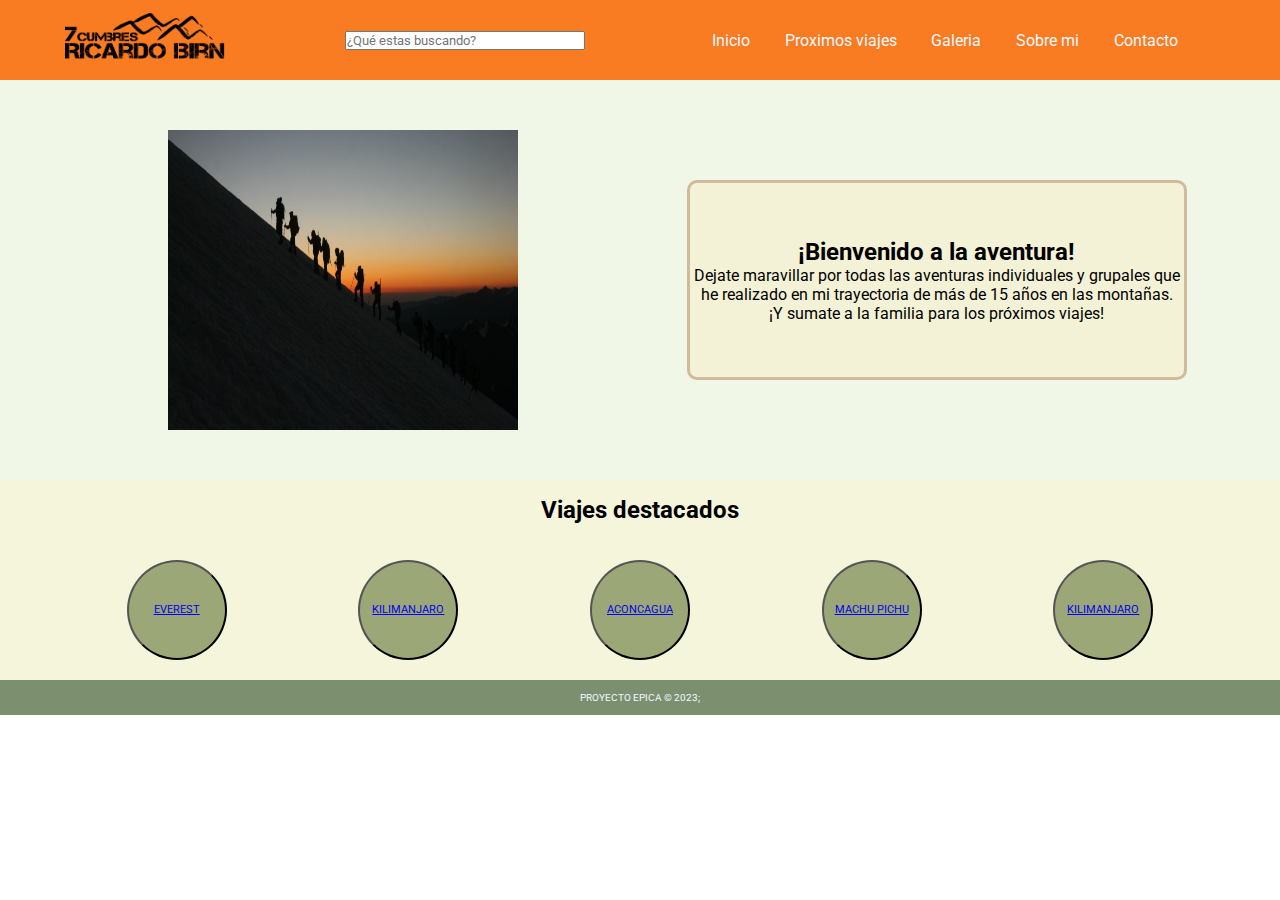
<file: paginas/index.html>
<!DOCTYPE html>
<html lang="es">

<head>
    <meta charset="UTF-8">
    <meta name="viewport" content="width=device-width, initial-scale=1.0">
    <title>7 cumbres</title>
    <link rel="stylesheet" href="../public/css/estilos.css">
    <link rel="shortcut icon" href="/imagenes/logo.png" type="image/x-icon">
    
        
</head>

<body>

    <header>
        <nav>
            <div class="area-uno">
                <div class="logo">
                    <a href="/paginas/index.html">
                        <img src="/imagenes/logo.png" alt="logo" width="160px" height="50px">
                    </a>
                </div>
                <div class="form-buscador">
                    <form action="">
                        <input type="text" class="form-buscador-b" placeholder="¿Qué estas buscando? ">
                    </form>
                </div>
            </div>
            <div class="area-dos">
                <ul>
                    <div class="nav-items">
                        <div class="item-inicio">
                            <li>
                                <a href="/paginas/index.html">Inicio</a>
                            </li>
                        </div>
                        <div class="item-prox-viajes">
                            <li>
                                <a href="/paginas/proximos-viajes.html">Proximos viajes</a>
                            </li>
                        </div>
                        <div class="item-galeria">
                            <li>
                                <a href="/paginas/galeria.html">Galeria</a>
                            </li>
                        </div>
                        <div class="item-sobre-mi">
                            <li>
                                <a href="/paginas/sobre-mi.html">Sobre mi</a>
                            </li>
                        </div>
                        <div class="item contacto">
                            <li>
                                <a href="/paginas/contacto.html">Contacto</a>
                            </li>
                        </div>
                    </div>
                </ul>
            </div>

        </nav>
    </header>


    <main>
            <section>
                <div class="principal">
                    <div class="video-uno">
                        <img src="/imagenes/foto5.jpg" height="300px" width="350px" alt="Ricardo Birn en la montaña">
                    </div>
                    <div class="texto-video-inicio">
                        <div class="titulo-video-inicio">
                            <h2>¡Bienvenido a la aventura!</h2>
                        </div>
                        <div class="parrafo-video-inicio">
                            <p>Dejate maravillar por todas las aventuras individuales y grupales que he realizado en mi trayectoria de más de 15 años en las montañas. <br> ¡Y sumate a la familia para los próximos viajes!</p>
                        </div>
                    </div>

                </div>
            </section>
            <section class="viajes-destacados">
                <div class="titulo-v-destacados">
                    <h2>Viajes destacados</h2>
                </div>
                <div class="botones">
                    <button class="boton-uno">
                    <a href="/paginas/index.html">Everest
                        </a>
                    </button>
                    <button class="boton-uno">
                        <a href="/paginas/index.html">kilimanjaro
                            </a>
                    </button>
                    <button class="boton-uno">
                        <a href="/paginas/index.html">Aconcagua
                            </a>
                    </button>
                    <button class="boton-uno">
                        <a href="/paginas/index.html">Machu Pichu
                            </a>
                    </button>
                    <button class="boton-uno">
                        <a href="/paginas/index.html">kilimanjaro
                            </a>
                    </button>

                </div>
            
            </section>
        </article>

    </main>



    <footer>
       <p>PROYECTO EPICA &copy 2023;</p> 
    </footer>

</body>


</html>
</file>
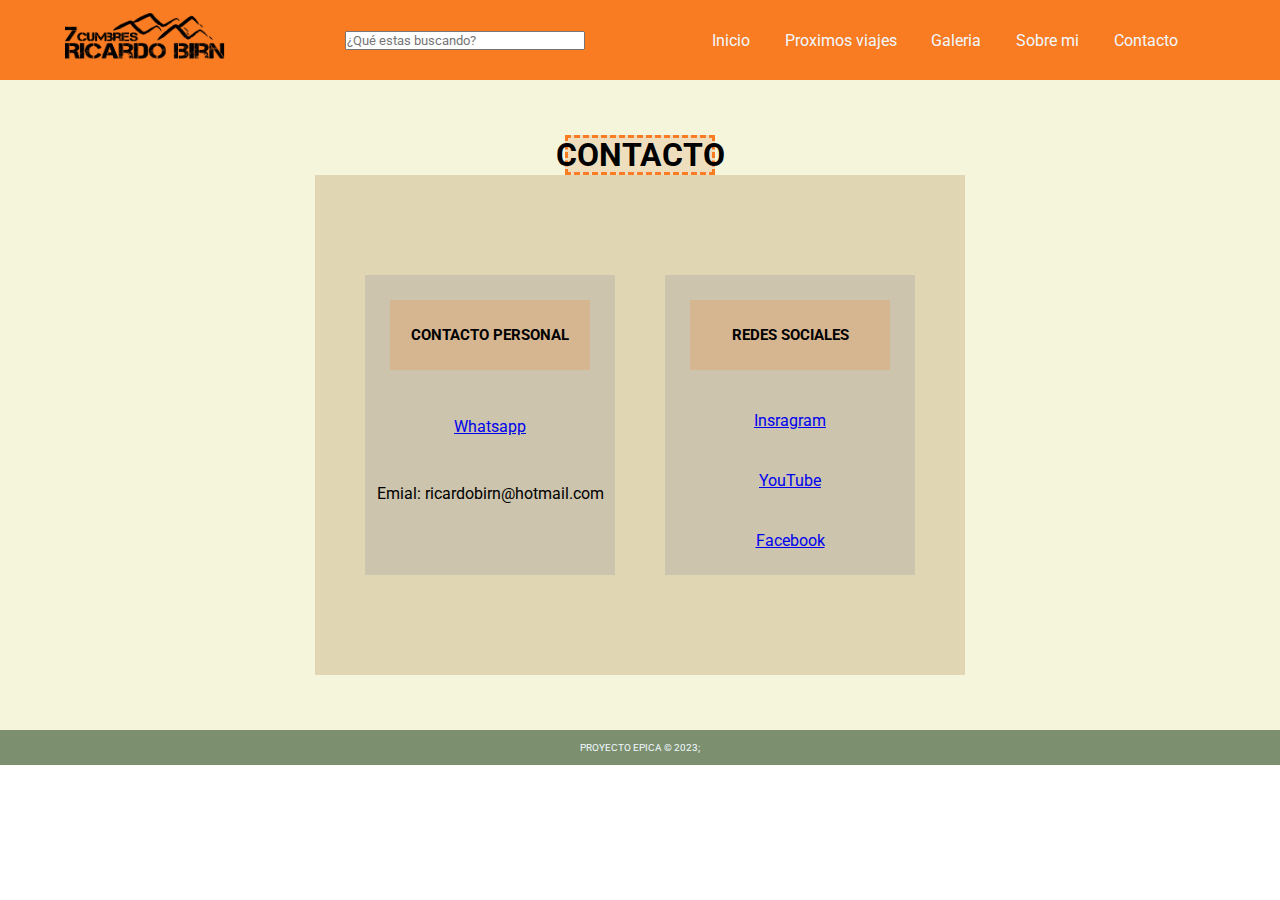
<file: paginas/contacto.html>
<!DOCTYPE html>
<html lang="es">
<head>
    <meta charset="UTF-8">
    <meta name="viewport" content="width=device-width, initial-scale=1.0">
    <title>Contacto</title>
    <link rel="stylesheet" href="../public/css/estilos.css">
    <link rel="shortcut icon" href="/imagenes/logo.png" type="image/x-icon">
</head>
<body>
    <header>
        <nav>
            <div class="area-uno">
                <div class="logo">
                    <a href="/paginas/index.html">
                        <img src="/imagenes/logo.png" alt="logo" width="160px" height="50px">
                    </a>
                </div>
                <div class="form-buscador">
                    <form action="">
                        <input type="text" class="form-buscador-b" placeholder="¿Qué estas buscando? ">
                    </form>
                </div>
            </div>
            <div class="area-dos">
                <ul>
                    <div class="nav-items">
                        <div class="item-inicio">
                            <li>
                                <a href="/paginas/index.html">Inicio</a>
                            </li>
                        </div>
                        <div class="item-prox-viajes">
                            <li>
                                <a href="/paginas/proximos-viajes.html">Proximos viajes</a>
                            </li>
                        </div>
                        <div class="item-galeria">
                            <li>
                                <a href="/paginas/galeria.html">Galeria</a>
                            </li>
                        </div>
                        <div class="item-sobre-mi">
                            <li>
                                <a href="/paginas/sobre-mi.html">Sobre mi</a>
                            </li>
                        </div>
                        <div class="item contacto">
                            <li>
                                <a href="/paginas/contacto.html">Contacto</a>
                            </li>
                        </div>
                    </div>
                </ul>
            </div>

        </nav>
    </header>
    <main>
        <section class="section-contacto">
            <div class="titulo-contacto">
                <h1>CONTACTO</h1>
            </div>
            <div class="principal-contacto">
                <div class="medios-contacto">
                    <div class="links">
                        <div class="link-cont-personal">
                            <div class="titulo-personal">
                                <h2>CONTACTO PERSONAL</h2>
                            </div>
                            <div class="link-cont-pers-b">
                                    <div class="link-whatsapp">
                                        <p><a href="https://api.whatsapp.com/send?phone=543516508164&text=Hola!%20Quiero%20m%C3%A1s%20informaci%C3%B3n%20sobre%20los%20viajes%20por%20favor.">Whatsapp</a></p>
                                    </div>
                                    <div class="email">
                                            <div>Emial: ricardobirn@hotmail.com</div> 
                                    </div>
                            </div>
                        </div>
                        <div class="link-redes-sociales">
                            <ul>
                                <div class="link-cont-rrss">
                                    <div class="titulo-rrss">
                                        <h2>REDES SOCIALES</h2>
                                    </div>
                                    <div class="link-instagram">
                                        <li>
                                            <a href="https://www.instagram.com/7cumbresricardobirn/?hl=es-la">Insragram</a>
                                        </li>
                                    </div>
                                    <div class="link-youtube">
                                        <li>
                                            <a href="https://www.youtube.com/@ricardobirn7cumbres">YouTube</a>
                                        </li>
                                    </div>
                                    <div class="link-facebook">
                                        <li>
                                            <a href="https://www.facebook.com/profile.php?id=100050878584678">Facebook</a>
                                        </li>
                                    </div>
                                </div>
                            </ul>
                        </div>
                    </div>
                </div>
            </div>
        </section>
        
    </main>
    <footer>
        <p>PROYECTO EPICA &copy 2023;</p> 
    </footer>
</body>
</html>
</file>
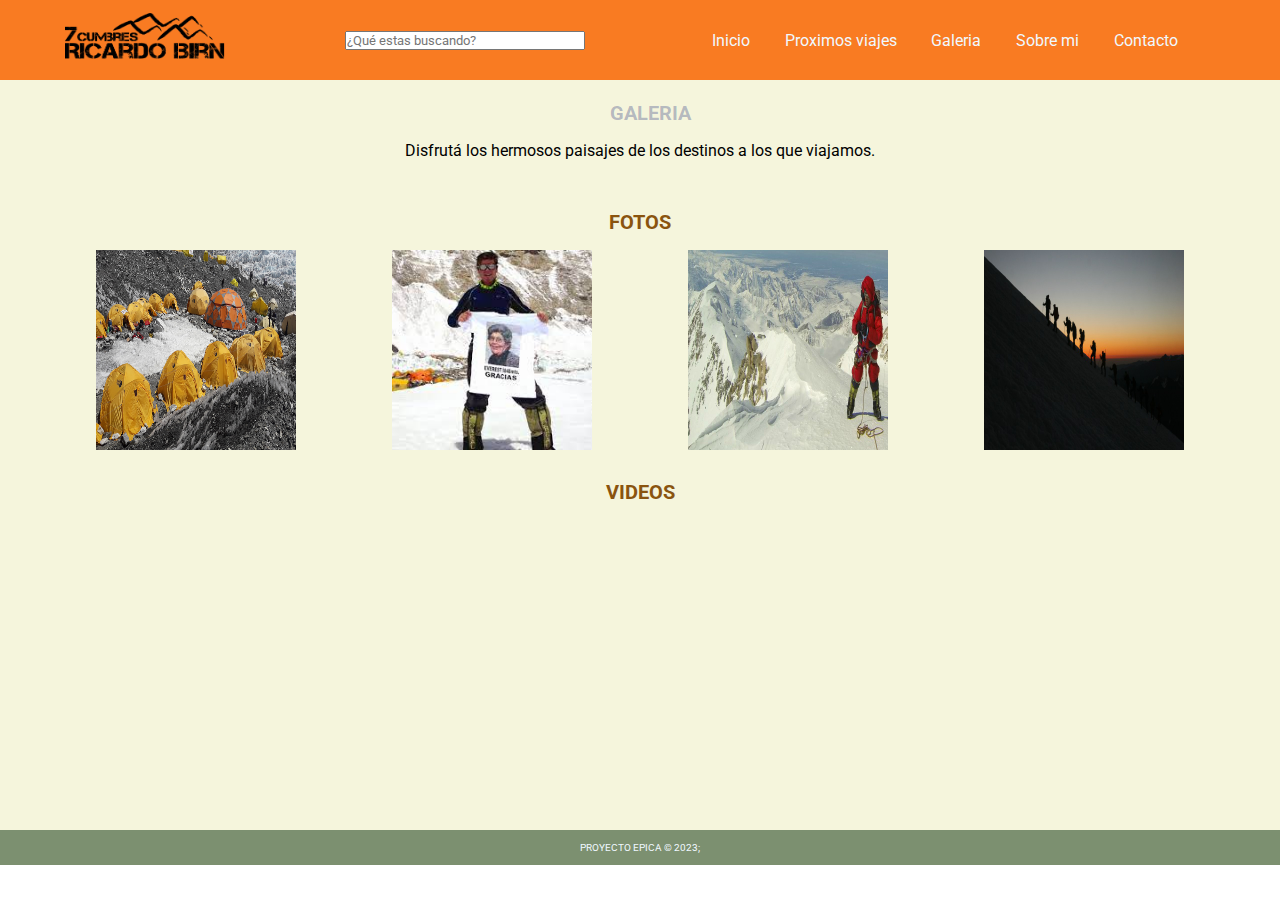
<file: paginas/galeria.html>
<!DOCTYPE html>
<html lang="es">
<head>
    <meta charset="UTF-8">
    <meta name="viewport" content="width=device-width, initial-scale=1.0">
    <title>Galeria</title>
    <link rel="stylesheet" href="../public/css/estilos.css">
    <link rel="shortcut icon" href="/imagenes/logo.png" type="image/x-icon">
</head>
<body>
    <header>
        <nav>
            <div class="area-uno">
                <div class="logo">
                    <a href="/paginas/index.html">
                        <img src="/imagenes/logo.png" alt="logo" width="160px" height="50px">
                    </a>
                </div>
                <div class="form-buscador">
                    <form action="">
                        <input type="text" class="form-buscador-b" placeholder="¿Qué estas buscando? ">
                    </form>
                </div>
            </div>
            <div class="area-dos">
                <ul>
                    <div class="nav-items">
                        <div class="item-inicio">
                            <li>
                                <a href="/paginas/index.html">Inicio</a>
                            </li>
                        </div>
                        <div class="item-prox-viajes">
                            <li>
                                <a href="/paginas/proximos-viajes.html">Proximos viajes</a>
                            </li>
                        </div>
                        <div class="item-galeria">
                            <li>
                                <a href="/paginas/galeria.html">Galeria</a>
                            </li>
                        </div>
                        <div class="item-sobre-mi">
                            <li>
                                <a href="/paginas/sobre-mi.html">Sobre mi</a>
                            </li>
                        </div>
                        <div class="item contacto">
                            <li>
                                <a href="/paginas/contacto.html">Contacto</a>
                            </li>
                        </div>
                    </div>
                </ul>
            </div>

        </nav>
    </header>
    <main>
        <div class="principal-gal">
            <div class="titulo-gal">
                <h1>GALERIA</h1>
            </div>
            <div class="parrafo-gal">
                <p>Disfrutá los hermosos paisajes de los destinos a los que viajamos.</p>
            </div>
        </div>
        <section class="principal-fotos">
            <div class="contenido-fotos">
                <div class="titulo-fotos">
                    <h2>FOTOS</h2>
                </div>
                <div class="fotos">
                    <div class="imagen-uno">
                        <img src="/imagenes/foto-carpa.jpg" alt="Album Everest" height="200px" width="200px">
                    </div>
                    <div class="imagen-dos">
                        <img src="/imagenes/foto9.jpg" alt="Album kilimanjaro" height="200px" width="200px">
                    </div>
                    <div class="imagen-tres">
                        <img src="/imagenes/foto7.jpg" alt="Album Aconcagua" height="200px" width="200px">
                    </div>
                    <div class="imagen-cuatro">
                        <img src="/imagenes/foto5.jpg" alt="Album Machu Pichu" height="200px" width="200px">
                    </div>
                </div>
            </div>
        </section>
        <section class="principal-videos">
            <div class="contenido-videos">
                <div class="titulo-videos">
                    <h2>VIDEOS</h2>
                </div>
                <div class="videos">
                    <div class="video-uno">
                        <iframe src="https://www.youtube.com/embed/kK3ojFy1WEg?si=_fMse61hIxdYpaP3" title="YouTube video player" frameborder="0" allow="accelerometer; autoplay; clipboard-write; encrypted-media; gyroscope; picture-in-picture; web-share" allowfullscreen></iframe>
                    </div>
                    <div class="video-dos">
                        <iframe src="https://www.youtube.com/embed/AeZEBTVz25s?si=LZv73MxEx0GgtBMm" title="YouTube video player" frameborder="0" allow="accelerometer; autoplay; clipboard-write; encrypted-media; gyroscope; picture-in-picture; web-share" allowfullscreen></iframe>
                    </div>
                    <div class="video-tres">
                        <iframe src="https://www.youtube.com/embed/Z0LvUKP1AQM?si=tiBCRp1N-ArqvTGX" title="YouTube video player" frameborder="0" allow="accelerometer; autoplay; clipboard-write; encrypted-media; gyroscope; picture-in-picture; web-share" allowfullscreen></iframe>
                    </div>
                </div>
            </div>
        </section>
    </main>
    <footer>
        <p>PROYECTO EPICA &copy 2023;</p> 
    </footer>
</body>
</html>
</file>
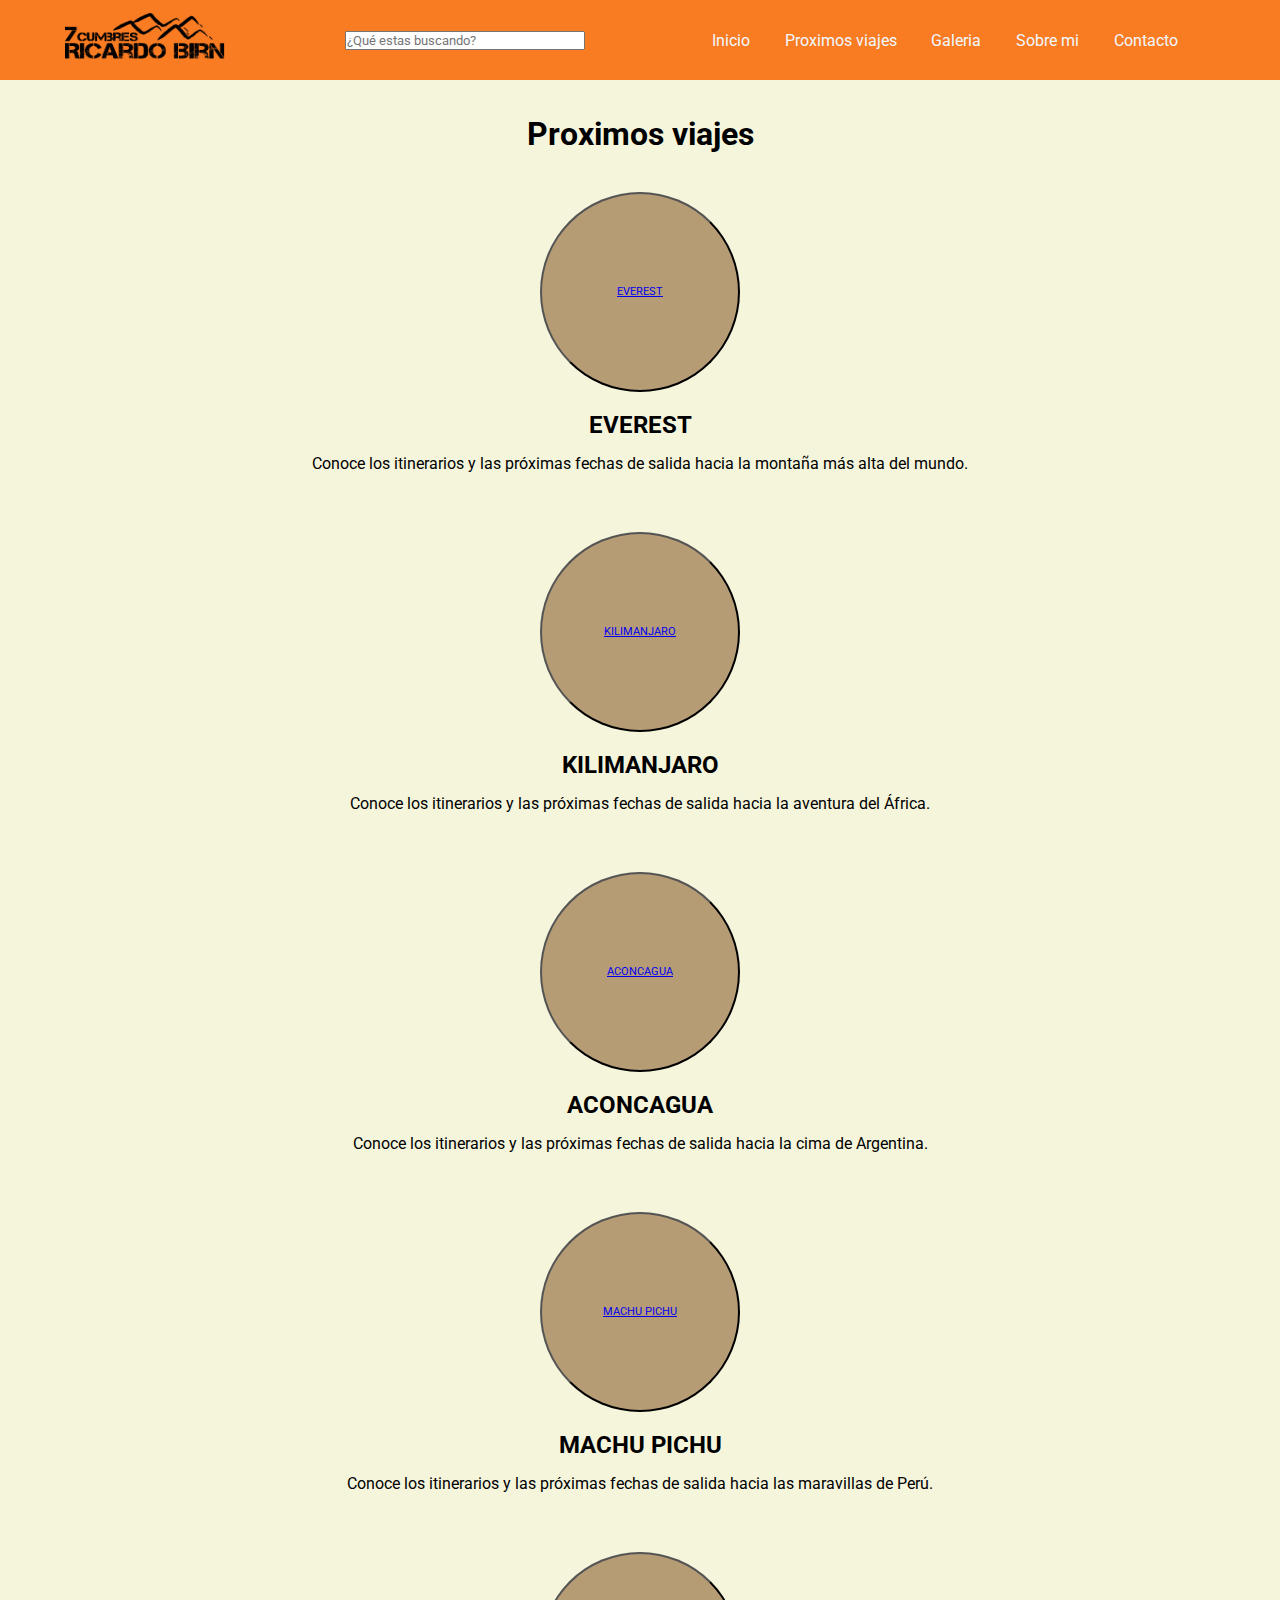
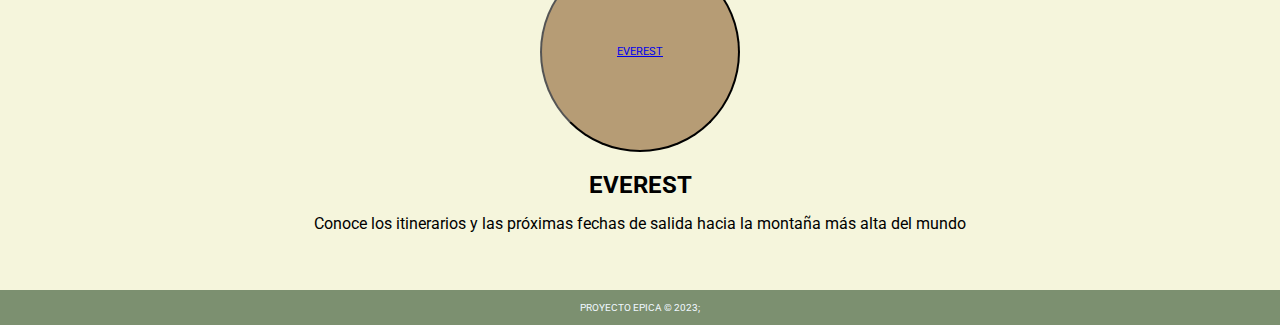
<file: paginas/proximos-viajes.html>
<!DOCTYPE html>
<html lang="es">
<head>
    <meta charset="UTF-8">
    <meta name="viewport" content="width=device-width, initial-scale=1.0">
    <title>Proximos viajes</title>
    <link rel="stylesheet" href="../public/css/estilos.css">
    <link rel="shortcut icon" href="/imagenes/logo.png" type="image/x-icon">
</head>
<body>
    <header>
        <nav>
            <div class="area-uno">
                <div class="logo">
                    <a href="/paginas/index.html">
                        <img src="/imagenes/logo.png" alt="logo" width="160px" height="50px">
                    </a>
                </div>
                <div class="form-buscador">
                    <form action="">
                        <input type="text" class="form-buscador-b" placeholder="¿Qué estas buscando? ">
                    </form>
                </div>
            </div>
            <div class="area-dos">
                <ul>
                    <div class="nav-items">
                        <div class="item-inicio">
                            <li>
                                <a href="/paginas/index.html">Inicio</a>
                            </li>
                        </div>
                        <div class="item-prox-viajes">
                            <li>
                                <a href="/paginas/proximos-viajes.html">Proximos viajes</a>
                            </li>
                        </div>
                        <div class="item-galeria">
                            <li>
                                <a href="/paginas/galeria.html">Galeria</a>
                            </li>
                        </div>
                        <div class="item-sobre-mi">
                            <li>
                                <a href="/paginas/sobre-mi.html">Sobre mi</a>
                            </li>
                        </div>
                        <div class="item contacto">
                            <li>
                                <a href="/paginas/contacto.html">Contacto</a>
                            </li>
                        </div>
                    </div>
                </ul>
            </div>

        </nav>
    </header>
    <main>
        
        <div class="titulo-pv">
            <h1>Proximos viajes</h1>
        </div>
        <section>
            <div class="principal-pv">
                <div class="contenido-pv">
                    <button class="boton-pv">
                    <a href="/paginas/index.html">Everest
                        </a>
                    </button>
                    <h2>EVEREST</h2>
                    <P>Conoce los itinerarios y las próximas fechas de salida hacia la montaña más alta del mundo.</P>
                </div>
                <div class="contenido-pv">
                    <button class="boton-pv">
                        <a href="/paginas/index.html">kilimanjaro
                        </a>
                    </button>
                    <h2>KILIMANJARO</h2>
                    <P>Conoce los itinerarios y las próximas fechas de salida hacia la aventura del África.</P>
                    </button>
                </div>
                <div class="contenido-pv">
                    <button class="boton-pv">
                        <a href="/paginas/index.html">Aconcagua
                        </a>
                    </button>
                    <h2>ACONCAGUA</h2>
                    <P>Conoce los itinerarios y las próximas fechas de salida hacia la cima de Argentina.</P>
                    </button>
                </div>
                <div class="contenido-pv">
                    <button class="boton-pv">
                        <a href="/paginas/index.html">Machu Pichu
                        </a>
                    </button>
                    <h2>MACHU PICHU</h2>
                    <P>Conoce los itinerarios y las próximas fechas de salida hacia las maravillas de Perú.</P>
                    </button>
                </div>
                <div class="contenido-pv">
                    <button class="boton-pv">
                        <a href="/paginas/index.html">Everest
                        </a>
                    </button>
                    <h2>EVEREST</h2>
                    <P>Conoce los itinerarios y las próximas fechas de salida hacia la montaña más alta del mundo</P>
                    </button>
                </div>
            </div>
        </section>
    </main>
    <footer>
        <p>PROYECTO EPICA &copy 2023;</p> 
    </footer>
</body>
</html>
</file>
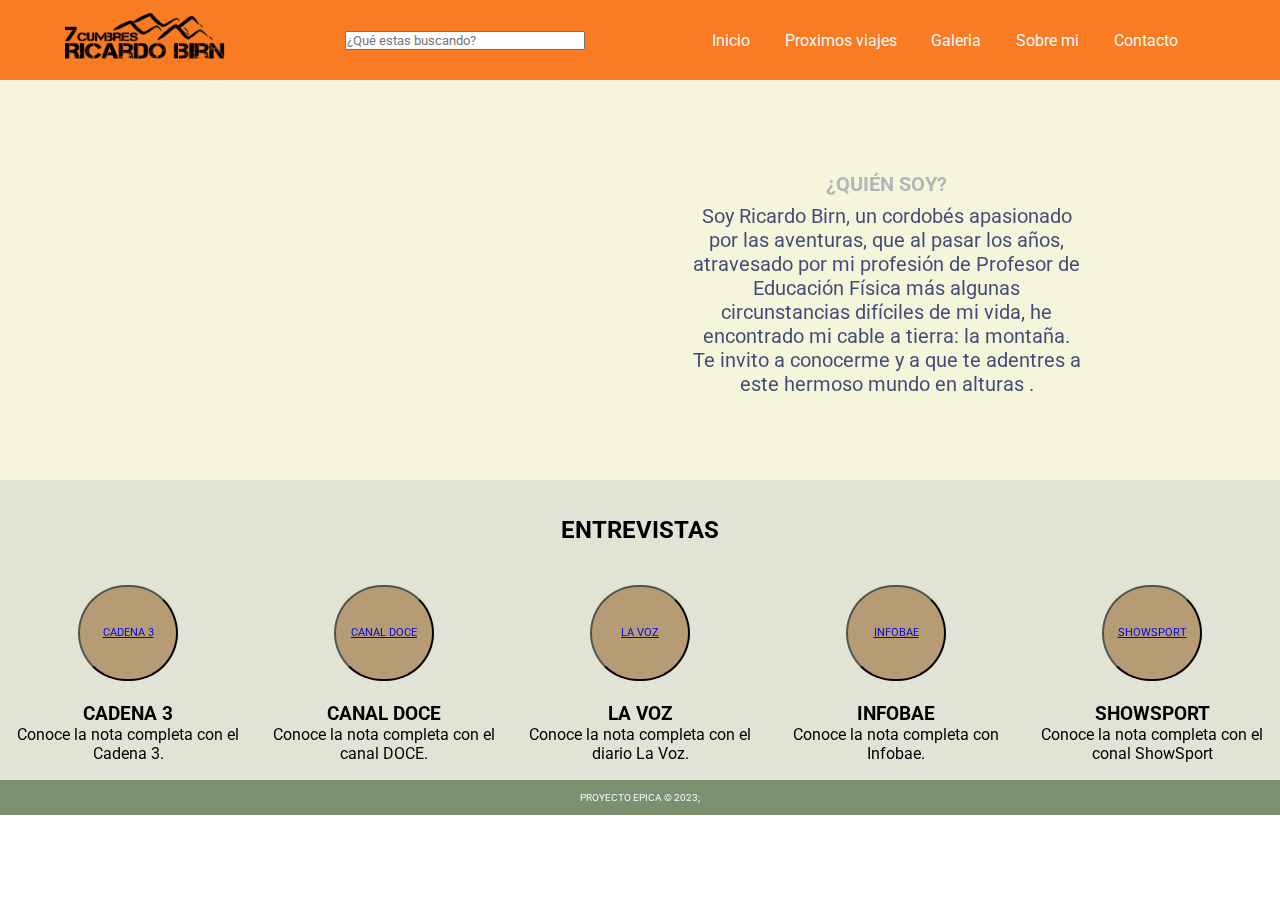
<file: paginas/sobre-mi.html>
<!DOCTYPE html>
<html lang="es">
<head>
    <meta charset="UTF-8">
    <meta name="viewport" content="width=device-width, initial-scale=1.0">
    <title>Sobre mi</title>
    <link rel="stylesheet" href="../public/css/estilos.css">
    <link rel="shortcut icon" href="/imagenes/logo.png" type="image/x-icon">
</head>
<body>
    <header>
        <nav>
            <div class="area-uno">
                <div class="logo">
                    <a href="/paginas/index.html">
                        <img src="/imagenes/logo.png" alt="logo" width="160px" height="50px">
                    </a>
                </div>
                <div class="form-buscador">
                    <form action="">
                        <input type="text" class="form-buscador-b" placeholder="¿Qué estas buscando? ">
                    </form>
                </div>
            </div>
            <div class="area-dos">
                <ul>
                    <div class="nav-items">
                        <div class="item-inicio">
                            <li>
                                <a href="/paginas/index.html">Inicio</a>
                            </li>
                        </div>
                        <div class="item-prox-viajes">
                            <li>
                                <a href="/paginas/proximos-viajes.html">Proximos viajes</a>
                            </li>
                        </div>
                        <div class="item-galeria">
                            <li>
                                <a href="/paginas/galeria.html">Galeria</a>
                            </li>
                        </div>
                        <div class="item-sobre-mi">
                            <li>
                                <a href="/paginas/sobre-mi.html">Sobre mi</a>
                            </li>
                        </div>
                        <div class="item contacto">
                            <li>
                                <a href="/paginas/contacto.html">Contacto</a>
                            </li>
                        </div>
                    </div>
                </ul>
            </div>

        </nav>
    </header>
    <main>
        <section class="section-sob-uno">
            <div class="principal-sob">
        
                    <div class="video-sob">
                        <iframe width="300" height="200"
                            src="https://www.youtube.com/embed/FQnQ_LuiL1c?si=6BfgafaLQWu-Xs0C"
                            title="YouTube video player" frameborder="0"
                            allow="accelerometer; autoplay; clipboard-write; encrypted-media; gyroscope; picture-in-picture; web-share"
                            allowfullscreen></iframe>
                    </div>
                    <div class="contendio-sob">
                            <div class="titulo-sob">
                                <h1>¿QUIÉN SOY?</h1>
                            </div>
                            <div class="parrafo-sob">
                                <p>Soy Ricardo Birn, un cordobés apasionado por las aventuras, que al pasar los años, atravesado por mi profesión de Profesor de Educación Física más algunas circunstancias difíciles de mi vida, he encontrado mi cable a tierra: la montaña. <br>Te invito a conocerme y a que te adentres a este hermoso mundo en alturas  .</p>
                            </div>
                    </div>
            </div>
        </section>
        <section class="section-sob-dos">
            <div class="principal-ent-sob">
                <div class="titulo-ent-sob">
                    <h2>ENTREVISTAS</h2>
                </div>
                <div class="entrevistas">
                    <div class="contenido-ent-sob">
                        <button class="boton-ent-sob">
                        <a href="https://www.cadena3.com/noticia/turno-noche/un-cordobes-viaja-a-nepal-para-conquistar-el-monte-everest_211988">CADENA 3
                            </a>
                        </button>
                        <div class="texto-entrevista">
                            <h3>CADENA 3</h3>
                            <P>Conoce la nota completa con el Cadena 3.</P>
                        </div>
                    </div>
                    <div class="contenido-ent-sob">
                        <button class="boton-ent-sob">
                            <a href="https://eldoce.tv/tags/ricardo-birn">CANAL DOCE
                            </a>
                        </button>
                        <div class="texto-entrevista">
                            <h3>CANAL DOCE</h3>
                            <P>Conoce la nota completa con el canal DOCE.</P>
                        </div>
                        </button>
                    </div>
                    <div class="contenido-ent-sob">
                        <button class="boton-ent-sob">
                            <a href="https://www.lavoz.com.ar/temas/ricardo-birn/">LA VOZ
                            </a>
                        </button>
                        <div class="texto-entrevista">
                            <h3>LA VOZ</h3>
                            <P>Conoce la nota completa con el diario La Voz.</P>
                        </div>
                        </button>
                    </div>
                    <div class="contenido-ent-sob">
                        <button class="boton-ent-sob">
                            <a href="https://www.infobae.com/sociedad/2019/05/24/el-increible-rescate-de-un-cordobes-que-intentaba-escalar-el-everest-crei-que-me-moria/">INFOBAE
                            </a>
                        </button>
                        <div class="texto-entrevista">
                            <h3>INFOBAE</h3>
                            <P>Conoce la nota completa con Infobae.</P>
                        </div>
                        </button>
                    </div>
                    <div class="contenido-ent-sob">
                        <button class="boton-ent-sob">
                            <a href="https://canalshowsport.com.ar/el-cordobes-en-el-everest/">SHOWSPORT
                            </a>
                        </button>
                        <div class="texto-entrevista">
                            <h3>SHOWSPORT</h3>
                            <P>Conoce la nota completa con el conal ShowSport</P>
                        </div>
                        </button>
                    </div>
                </div>

            </div>

        </section>
        
    </main>
    <footer>
        <p>PROYECTO EPICA &copy 2023;</p> 
    </footer>
</body>
</html>
</file>
<file: public/css/estilos.css>
@import url('https://fonts.googleapis.com/css2?family=Roboto:ital,wght@1,300&display=swap');

*{
    margin: 0px;
    padding: 0px;
    box-sizing: border-box;
    font-family: 'Roboto', sans-serif;
}
                                  /*BODY HEADER*/
body{
    width: 100%;
    height: 100%;
    display: grid;
    grid-template-areas:
    "nav"
    "header"
    "main"
    "footer";
    grid-template-rows: 1fr;
    grid-template-columns: 1fr;
}
body header{
    grid-area: header;
    height: 80px;
    background-color:  #F97B22;
    display: flex ; 
    flex-wrap: wrap;  
    flex-direction: column;
}
nav{
    grid-area: nav;
    background-color:#F97B22;
    width: 100%;
    height: 80px;
    display: grid;
    grid-template-areas:
    "area-uno area-dos";
    grid-template-rows: 1fr ;
    grid-template-columns: 1fr 1fr;
    justify-content:space-between;
    align-items: flex-end;
}
.area-uno{
height: 80px;
grid-area: area-uno;
justify-content: space-between;
display: grid;
grid-template-areas:
    "logo buscador";
    grid-template-rows: 1fr ;
    grid-template-columns: 1fr fr;
    justify-content:space-around;
    align-items: center;
    align-content: center;
}
.logo{
    width: 160px;
    height: 80px;
    margin: 10px;
    grid-area: logo;
    display: flex;
    align-items: center;
}

.form-buscador{
    grid-area: buscador;
    height: 80px;
    display: flex;
    justify-content: center;
    align-items: center;
}
form{
    width: 240px;
}
.form-buscador-b{
    width: 240px;   
}
.area-dos{
    height: 80px;
    grid-area: area-dos;
    display: flex;
    justify-content: center;
    justify-items: end;
    align-items: center;
    align-content: center;
}
.area-dos ul{
    height: 100%;
    width: 530px;
    display: flex;
    align-items: center;  
}
.nav-items{
    width: 500px;
    height: 100%;
    display: flex;
    justify-content: space-around;
    align-content: flex-end;
    align-items: center;
}
nav .area-dos ul li a{
    height: 100%;
    color: aliceblue;
    text-decoration: none;
}
nav .area-dos ul li a:hover{
    color: #80461d;
    text-decoration: none;
}
ul{
    list-style: none;
}
                                      /*BODY MAIN*/
body main{
    grid-area: main;
    background-color: beige;
    height: 100%;
    width: 100%; 
}
.main{
    display: flex;
    flex-direction: column;
    flex-wrap: wrap; 
}
                                    /*BODY FOOTER*/
footer{
    height: 35px;
    grid-area: footer;
    background-color: #7C9070;
    color: aliceblue;
    display: flex;
    justify-content: center;
    align-items: center;
}
footer p{
    font-size: 10px;
}
                                    /*PAGINA INICIO/INDEX*/
.principal{
    width: 100%;
    height: 400px;
    display: grid;
    grid-template-areas:
    "video-uno texto-video-inicio";
    grid-template-rows: 1fr ;
    grid-template-columns: fr;
    align-content: center;
    justify-content: space-evenly;
    align-items: center;  
    background-color: rgba(238, 248, 238, 0.637);
}
.video-uno{
    grid-area: video-uno;
    width: 500px;
    display: flex;
    justify-content: center;
}
.texto-video-inicio{
    grid-area: texto-video-inicio;
    width: 500px;
    height: 200px;
    background-color: rgba(254, 232, 176, 0.30);
    display: flex;
    align-items: center;
    align-content: center;
    justify-content: center;
    align-items: center;
    flex-direction: column;
    border-style: solid;
    border-color: rgba(128, 70, 29, 0.32);
    border-radius: 10px;
}
section .titulo-v-destacados{
    display: flex;
    justify-content: center;
}
.titulo-video-inicio{
    text-align: center;
    grid-area: titulo-video-uno;
    align-items: center;
}
.parrafo-video-inicio{
    grid-area: parrafo-video-inicio;
    text-align: justify ;
}
.parrafo-video-inicio p{
    justify-content: center;
    text-align: center; 
}
.viajes-destacados{
    height: 200px;
    width: 100%;
    display: flex;
    flex-direction: column;
    justify-content: space-around;
}
.botones{
    display: flex;
    justify-content: space-evenly;
}
.boton-uno{
    width:100px;
    height:100px;
    background-color:#9CA777;
    margin: 5px;
    padding:10px;
    -webkit-border-radius: 50px;
    -moz-border-radius: 50px;
    border-radius: 50px;
    font-size:11px;
    line-height:32px;
    text-transform: uppercase;
    float:left;
    display: flex;
    justify-content: center;
    align-items: center;
  }


                         /* PAGINA PROXIMOS VIAJES*/
main .titulo-pv{
    height: 50px;
    width: 100%;
    display: flex;
    justify-content: center;
    align-items:center ;
    margin-top: 30px;
}
main .titulo-pv h1{
    height: 40px;
}
main section .principal-pv{
    height: 1700px;
    display: flex;
    flex-direction: column;
    justify-content: space-around;
    align-items: center;
    margin-block-end: 30px;
  }
  .contenido-pv{
   width: 100%;
   height: 300px;
    display: flex;
    flex-direction: column;
    justify-content: space-around;
    align-items: center;
  }
  .contenido-pv p{
    text-align:justify ;
  }
.boton-pv{
    width:200px;
    height:200px;
    background-color:rgb(182, 156, 117);
    margin: 5px;
    padding:10px;
    -webkit-border-radius: 100px;
    -moz-border-radius: 100px;
    border-radius: 100px;
    font-size:11px;
    line-height:32px;
    text-transform: uppercase;
    float:left;
    display: flex;
    justify-content: center;
    align-items: center;
  }
                               /*PAGINA GALERIA*/
.principal-gal{
    width: 100%;
    height: 100px;
    display: flex;
    justify-content: center;
    flex-direction: column;
    align-items: center;
}
.titulo-gal h1{
    height: 40px;
    width: 60px;
    font-size: 20px;
    color: rgba(23, 37, 117, 0.3);
    justify-content: center;
    align-items: center;
}
.principal-fotos{
    width: 100%;
    height: 300px;
    display: flex;
    justify-content: center;
    align-items: center;
}
.contenido-fotos{
    height: 250px;
    width: 100%;
    display: inline-flex;
    flex-direction: column;
    justify-content: space-around;
    align-items: center;
}
.titulo-fotos{
    height: 30px;
    
}
.titulo-fotos h2{
    font-size: 20px;
    color: #8a540f;
}

.fotos{
    grid-area: fotos;
    height: 200px;
    width: 100%;
    display: flex;
    justify-content: space-evenly;
}    

.fotos .imagen-uno{
    height: 200px;
    width: 200px;
    display: flex;
    justify-content: center;
    align-items: center;
}

.fotos .imagen-dos{
    height: 200px;
    width: 200px;
    display: flex;
    justify-content: center;
    align-items: center;
}

.fotos .imagen-tres{
    height: 200px;
    width: 200px;
    display: flex;
    justify-content: center;
    align-items: center;
}

.fotos .imagen-cuatro{
    height: 200px;
    width: 200px;
    display: flex;
    justify-content: center;
    align-items: center;
}
.principal-videos{
    height: 350px;
    width: 100%;

}
.contenido-videos{
    height: 350px;
    width: 100%;
    display: inline-flex;
    flex-direction: column;
    justify-content: space-between;
    align-items: center;
}
.titulo-videos{
    height: 30px;
    
    
}
.titulo-videos h2{
    font-size: 20px;
    color: #8a540f;
}

.videos{
    grid-area: fotos;
    height: 250px;
    width: 100%;
    display: flex;
    justify-content: space-around;
    flex-direction: row;
    flex-wrap: wrap;

}   

.videos .video-uno{
    height: 210px;
    width: 250px;
}
.videos .video-uno iframe{
    height: 210px;
    width: 250px;
}

.videos .video-dos{
    height: 210px;
    width: 250px;
}
.videos .video-dos iframe{
    height: 210px;
    width: 250px;
}

.videos .video-tres{
    height: 210px;
    width: 250px;
}
.videos .video-tres iframe{
    height: 210px;
    width: 250px;
}
                        /*PAGINA SOBRE MI*/
.section-sob-uno{
    height: 400px;
    width: 100%;
    display: flex;
    flex-direction: column;
    justify-content: center;

}


.principal-sob{
    height: 100%;
    width: 100%;
    display: flex;
    justify-content: space-evenly;
    align-items: center;
    flex-direction: row;
}
.contenido-sob{
    height: 100px;
    width: 100%;
    display: flex;
    justify-content: center;
    align-items: center;
    flex-direction: column;
    text-align: center;
}

.titulo-sob h1{
    height: 40px;
    width: 400px;
    font-size: 20px;
    color: rgba(23, 37, 117, 0.3);
    display: flex;
    justify-content: center;
    align-items: center;
    text-align: justify;
}

.parrafo-sob p{
    height: 200x;
    width: 400px;
    font-size: 20px;
    color: rgba(23, 33, 90, 0.8);
    justify-content: center;
    align-items: center;
    text-align: center;
}
.section-sob-dos{
    height: 300px;
    width: 100%;
    display: flex;
    flex-direction: column;
    justify-content: space-evenly;
    background-color: rgba(53, 79, 153, 0.1);
    
}
.principal-ent-sob{
    height: 300px;
    width: 100%;
    display: flex;
    justify-content: center;
    align-items: center;
    flex-direction: column;
}
.titulo-ent-sob{
    height: 100px;
    width: 100%;
    display: flex;
    justify-content: center;
    align-items: center;
}
.titulo-ent-sob h2{
    height: 100px;
    width: 100%;
    display: flex;
    justify-content: center;
    align-items: center;
}
.entrevistas{
    height: 2500px;
    width: 100%;
    display: flex;
    justify-content: center;
    align-items: center;
    flex-direction: row;
}
.boton-ent-sob{
    width:100px;
    height:100px;
    background-color:rgb(182, 156, 117);
    margin: 5px;
    padding:10px;
    -webkit-border-radius: 50px;
    -moz-border-radius: 50px;
    border-radius: 100px;
    font-size:11px;
    line-height:32px;
    text-transform: uppercase;
    float:left;
    display: flex;
    justify-content: center;
    align-items: center;
  }
  .contenido-ent-sob{
    height: 200px;
    width: 100%;
    display: flex;
    justify-content: center;
    align-items: center;
    flex-direction: column;
  }
  .contenido-ent-sob .texto-entrevista{
    height: 100px;
    width: 100%;
    display: flex;
    justify-content: center;
    align-items: center;
    flex-direction: column;
    text-align: center;
  }
                            /*PAGINA CONTACTO*/
.section-contacto{
    width: 100%;
    height: 650px;
    display: flex;
    justify-content: center;
    align-items: center;
    flex-direction: column;
}
.principal-contacto{
    height: 500px;
    width: 650px;
    display: flex;
    justify-content: center;
    align-items: center;
    flex-direction: column;
    background-color: rgba(138, 84, 15, 0.1);
}
.titulo-contacto{
    height: 40px;
    width: 150px;
    display: flex;
    justify-content: center;
    align-items: center;
    background-color: rgba(224, 170, 119, 0.3);
    border-style: dashed;
    border-color: #F97B22;
}
.medios-contacto{
    height: 500px;
    width: 650px;
    display: flex;
    justify-content: center;
    align-items: center;
    flex-direction: column;
    background-color: rgba(138, 84, 15, 0.1);
}
.titulo-personal{
    height: 70px;
    width: 200px;
    display: flex;
    justify-content: space-around;
    align-items: center;
    flex-direction: row;
    background-color: rgba(224, 170, 119, 0.3);
}
.titulo-personal h2{
    font-size: 15px;
    height: 70px;
    width: 200px;
    display: flex;
    justify-content: space-around;
    align-items: center;
    flex-direction: row;
    background-color: rgba(224, 170, 119, 0.3);
}
.links{
    height: 300px;
    width: 550px;
    display: flex;
    justify-content: space-between;
    align-items: center;
    flex-direction: row;
}
.link-cont-personal{
    height: 300px;
    width: 250px;
    display: flex;
    justify-content: center;
    align-items: center;
    flex-direction: column;
    background-color: rgba(32, 38, 121, 0.1);
}
.link-cont-pers-b{
    height: 180px;
    width: 250px;
    display: flex;
    justify-content: space-evenly;
    align-items: center;
    flex-direction: column;
}
.link-redes-sociales{
    height: 300px;
    width: 250px;
    display: flex;
    justify-content: space-between;
    align-items: center;
    flex-direction: column;
}
.link-redes-sociales ul{
    height: 300px;
    width: 250px;
    display: flex;
    justify-content: center;
    align-items: center;
    flex-direction: column;
    background-color: rgba(32, 38, 121, 0.1)
}
.link-cont-rrss{
    height: 250px;
    width: 250px;
    display: flex;
    justify-content: space-between;
    align-items: center;
    flex-direction: column;
}
.titulo-rrss{
    height: 70px;
    width: 200px;
    display: flex;
    justify-content: space-around;
    align-items: center;
    flex-direction: row;
    background-color: rgba(224, 170, 119, 0.3);
}
.titulo-rrss h2{
    font-size: 15px;
    height: 70px;
    width: 200px;
    display: flex;
    justify-content: space-around;
    align-items: center;
    flex-direction: row;
    background-color: rgba(224, 170, 119, 0.3);
}
</file>
